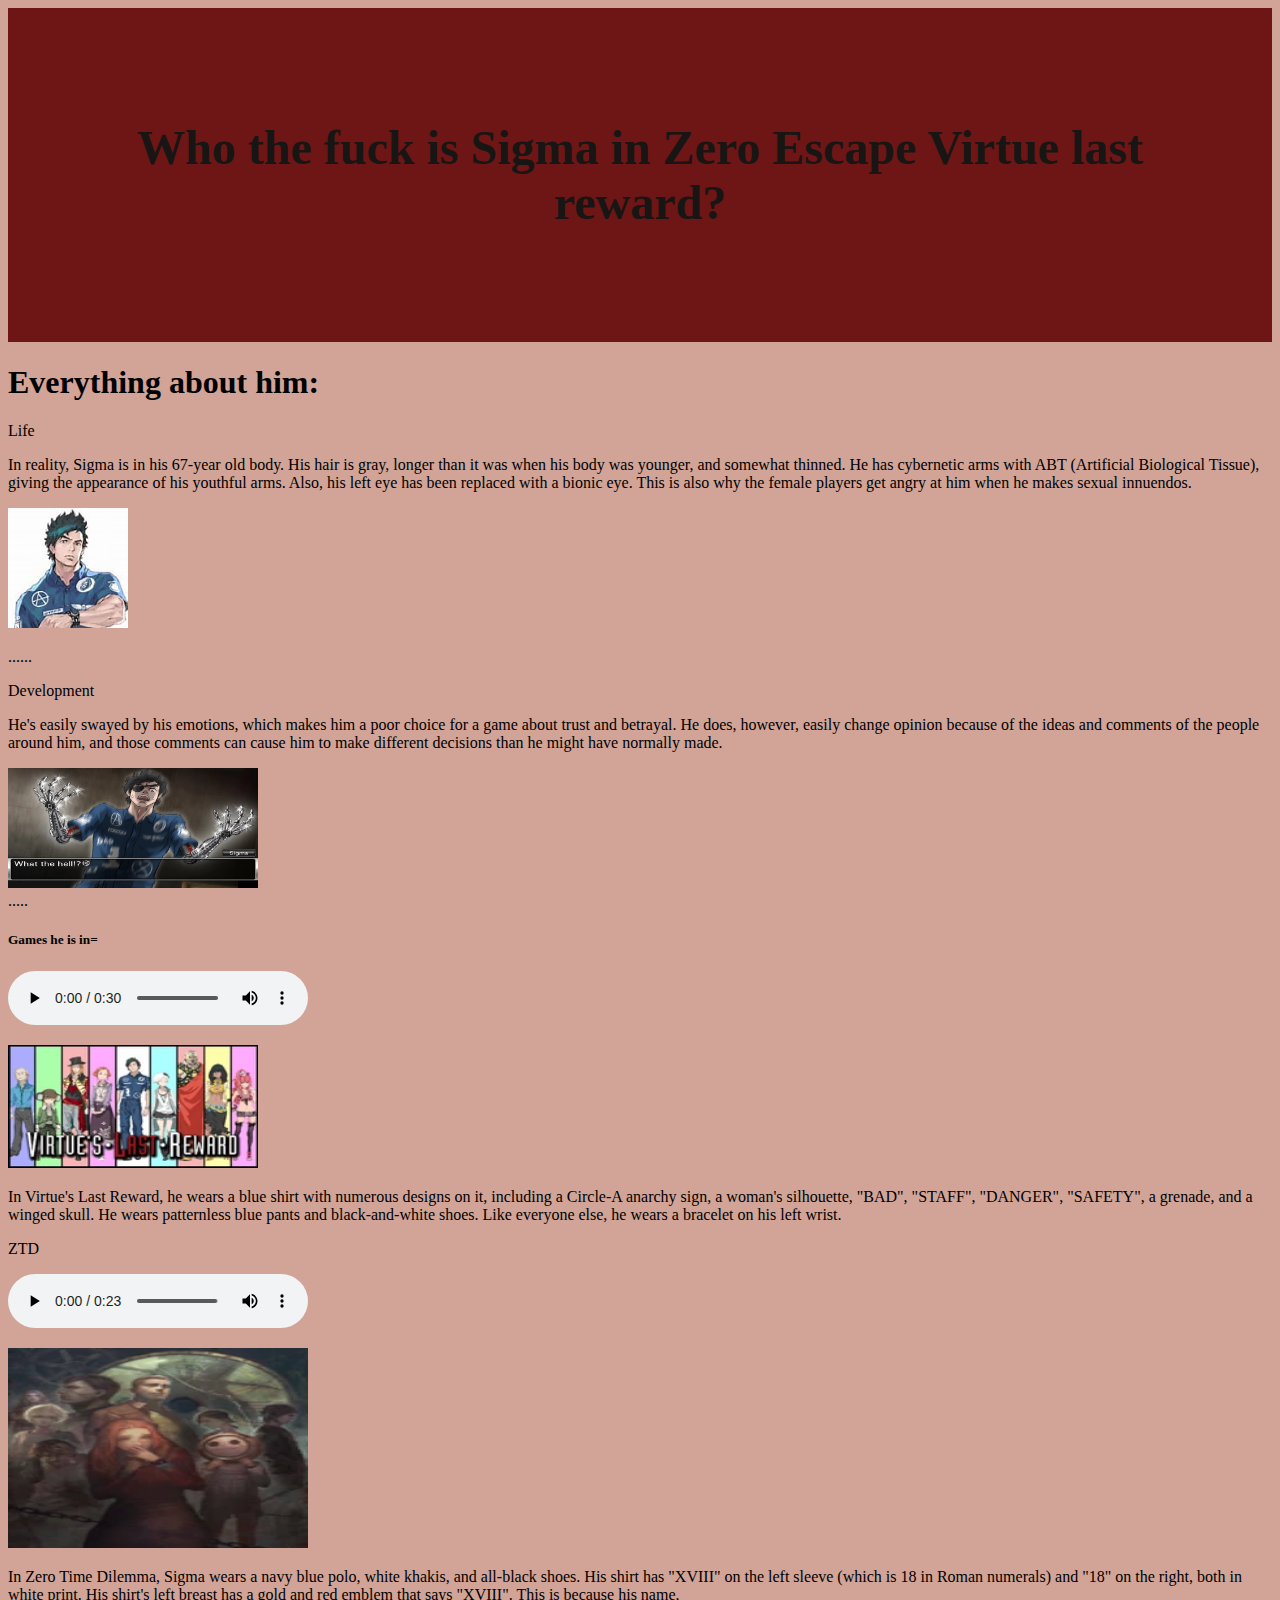
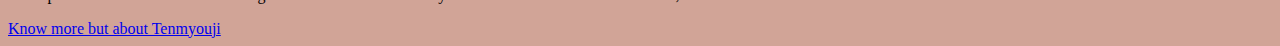
<file: Sigma.html>
<!DOCTYPE html>
<html lang="en">
<head>
    
    <link rel="stylesheet" href="New.css">
    <title>SIGMA</title>
</head>

<body>
    <header>
<h1 id="title">Who the fuck is Sigma in Zero Escape Virtue last reward?</h1>
    </header>

    <main>
        <section class="post">
            <h1>Everything about him:</h1>
            
            <article class>Life</article>
            <p>In reality, Sigma is in his 67-year old body. His hair is gray, longer than it was when his body was younger, and somewhat thinned. He has cybernetic arms with ABT (Artificial Biological Tissue), giving the appearance of his youthful arms. Also, his left eye has been replaced with a bionic eye. This is also why the female players get angry at him when he makes sexual innuendos.</p>
            <img src= "th.png" widht="230" height="120" alt="Sigma's face when he was younger"/>
            <p>......</p>

            <article>Development</article>
            <p>He's easily swayed by his emotions, which makes him a poor choice for a game about trust and betrayal. He does, however, easily change opinion because of the ideas and comments of the people around him, and those comments can cause him to make different decisions than he might have normally made.</p>
            <img src="SigmaArms.png" width="250" height="120" alt="Sigma's feelings noticing his metal arms"/>

        </section>

        <section class="post">
<article>.....</article>
<h5>Games he is in=</h5>
<p><audio src="Virtue's Last Reward.mp3" controls type="audio/mp3"></audio></p>
<img src="ZEVLR.png" width="250" height="123" alt="the famous game of all zero escape"/>
<p>In Virtue's Last Reward, he wears a blue shirt with numerous designs on it, including a Circle-A anarchy sign, a woman's silhouette, "BAD", "STAFF", "DANGER", "SAFETY", a grenade, and a winged skull. He wears patternless blue pants and black-and-white shoes. Like everyone else, he wears a bracelet on his left wrist.</p>

<article>ZTD</article>
<p><audio src="ZTD Moral dilemma.mp3" controls type ="audio/mp3"></audio></p>
<img src="Ztdkeyart.png" width="300" height="200" alt="a playable game after all"/>
<p>In Zero Time Dilemma, Sigma wears a navy blue polo, white khakis, and all-black shoes. His shirt has "XVIII" on the left sleeve (which is 18 in Roman numerals) and "18" on the right, both in white print. His shirt's left breast has a gold and red emblem that says "XVIII". This is because his name,</p>
        </section>
    </main>
</body>
</html>
<a href="index.html">Know more but about Tenmyouji</a>
</file>
<file: New.css>
body {
    margin : 1;
background-color : rgb(209, 164, 151);
}

header {
background-color: rgb(110, 21, 21);
Color: rgb(23, 22, 20);
padding: 5rem 5rem;
}

#title {
    font-size: 3rem ;
text-align: center;
}

.container .post{
    background-color: red;
    margin: 1rem 0;
    border-radius: 10px;
    padding: 0.25rem;
}
</file>
